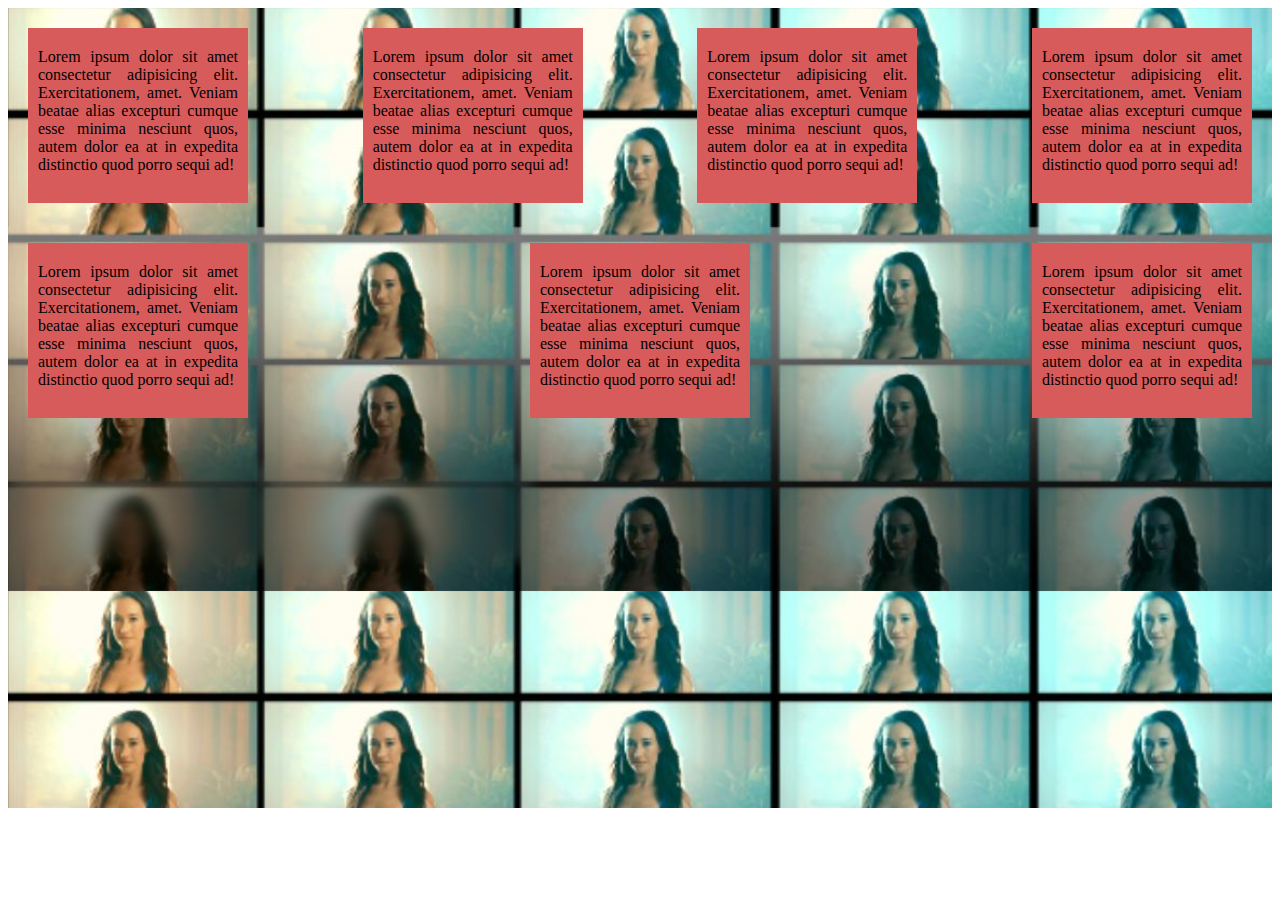
<file: Session4_CSS/CSS_intro/index.html>
<!DOCTYPE html>
<html lang="en">
<head>
    <meta charset="UTF-8">
    <meta name="viewport" content="width=device-width, initial-scale=1.0">
    <meta http-equiv="X-UA-Compatible" content="ie=edge">
    <title>CSS Intro</title>
    <link rel="stylesheet" href="index.css">
</head>
<body>
    <div id=root>
        <div class="d-flex">
            <!-- <div ><h1>HeadingLvl1</h1>
                <h1 id="second_title" class="text_italic">HEadInG</h1>
                <h2 class="text_italic">HeAdinG lEVel 2</h2> -->
            <!-- </div> -->
            <div class="bg_red w-50p h-2p p-2 m-2 text-justify ">
                Lorem ipsum dolor sit amet consectetur adipisicing elit. Exercitationem, amet. Veniam beatae alias excepturi cumque esse minima nesciunt quos, autem dolor ea at in expedita distinctio quod porro sequi ad!
            </div>
            <div class="bg_red w-50p h-2p p-2 m-2 text-justify ">
                    Lorem ipsum dolor sit amet consectetur adipisicing elit. Exercitationem, amet. Veniam beatae alias excepturi cumque esse minima nesciunt quos, autem dolor ea at in expedita distinctio quod porro sequi ad!
            </div>
            <div class="bg_red w-50p h-2p p-2 m-2 text-justify ">
                Lorem ipsum dolor sit amet consectetur adipisicing elit. Exercitationem, amet. Veniam beatae alias excepturi cumque esse minima nesciunt quos, autem dolor ea at in expedita distinctio quod porro sequi ad!
            </div> 
            <div class="bg_red w-50p h-2p p-2 m-2 text-justify">
                    Lorem ipsum dolor sit amet consectetur adipisicing elit. Exercitationem, amet. Veniam beatae alias excepturi cumque esse minima nesciunt quos, autem dolor ea at in expedita distinctio quod porro sequi ad!
            </div>
            <div class="bg_red w-50p h-2p p-2 m-2 text-justify">
                    Lorem ipsum dolor sit amet consectetur adipisicing elit. Exercitationem, amet. Veniam beatae alias excepturi cumque esse minima nesciunt quos, autem dolor ea at in expedita distinctio quod porro sequi ad!
            </div>
            <div class="bg_red w-50p h-2p p-2 m-2 text-justify">
                    Lorem ipsum dolor sit amet consectetur adipisicing elit. Exercitationem, amet. Veniam beatae alias excepturi cumque esse minima nesciunt quos, autem dolor ea at in expedita distinctio quod porro sequi ad!
            </div>
            <div class="bg_red w-50p h-2p p-2 m-2 text-justify">
                    Lorem ipsum dolor sit amet consectetur adipisicing elit. Exercitationem, amet. Veniam beatae alias excepturi cumque esse minima nesciunt quos, autem dolor ea at in expedita distinctio quod porro sequi ad!
            </div>
        </div>       
        <!-- <p class="background-buru d-inline">Lorem ipsum dolor sit amet consectetur adipisicing elit. Illum beatae natus dolorum fugiat asperiores nisi quibusdam, magnam iure inventore, autem reiciendis qui quia maxime quo molestias rem repudiandae nam? Nulla?</p>
        <p class="background-buru d-inline">Lorem ipsum dolor sit amet consectetur adipisicing elit. Incidunt necessitatibus sequi dolor enim ex corporis architecto, delectus, dolore eligendi maiores facere labore repudiandae consequatur quaerat unde ducimus optio iusto dolorum!</p>
        <p class="bg_red d-inline-block">Lorem ipsum dolor sit.</p>
        <img src="https://via.placeholder.com/710x341" alt="as" class="d-inline">
        <div class="w-500p h-400p bg_red p-2">
            <div class="background-buru w-25 h-75">âsgqwg</div>
        </div> -->
    </div>
    
</body>
</html>
</file>
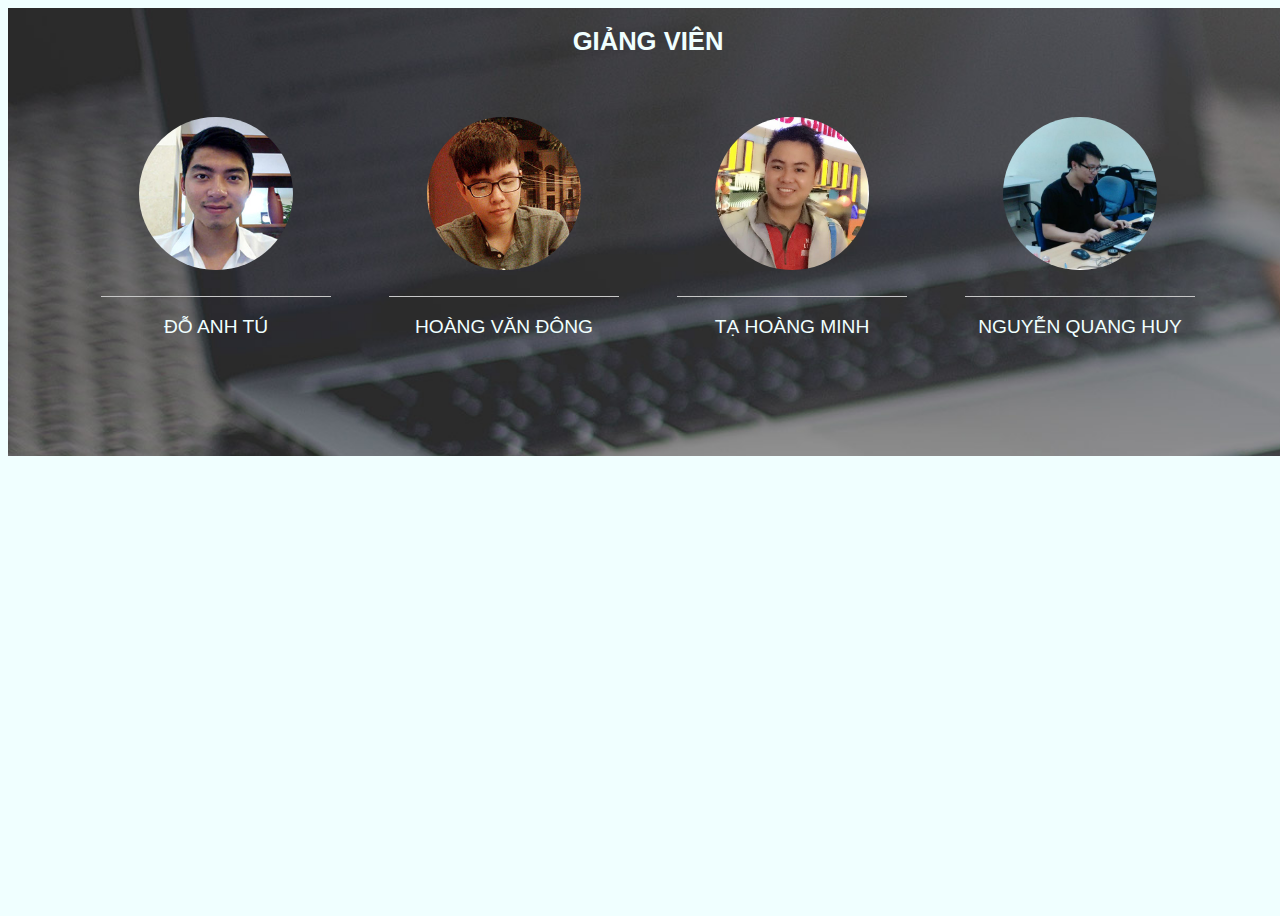
<file: Session4_CSS/Homeworks/Homework.html>
<!DOCTYPE html>
<html lang="en">
<head>
    <meta charset="UTF-8">
    <meta name="viewport" content="width=device-width, initial-scale=1.0">
    <meta http-equiv="X-UA-Compatible" content="ie=edge">
    <title>Document</title>
    <link rel="stylesheet" href="Homework.css">
</head>
<body>
    <div id="bigdiv">
        <h2>GIẢNG VIÊN</h2>
        <div id="smallerdiv">
            <div class=evensmallerdiv>
                <img src="doanhtu_1485066501589.jpg" alt="">
                <div class="line"></div>
                <h2 class=name>ĐỖ ANH TÚ</h2>
            </div>
            <div class=evensmallerdiv>
                <img src="12295455_505369616307097_1044571515723092257_n_1485066524353.jpg" alt="">     
                <div class="line"></div>
                <h2 class=name>HOÀNG VĂN ĐÔNG</h2>         
            </div>
            <div class=evensmallerdiv>
                <img src="MinhTaHoang_1485066540993.jpg" alt="">
                <div class="line"></div>
                <h2 class=name>TẠ HOÀNG MINH</h2>   
            </div>
            <div class=evensmallerdiv>
                <img src="quanghuy_1485066555926.jpg" alt="">
                <div class="line"></div>
                <h2 class=name>NGUYỄN QUANG HUY</h2>   
            </div>
        </div>
        
    </div>
</body>
</html>
</file>
<file: Session4_CSS/CSS_intro/index.css>
body {
    height: 100ch;
}
h1 {
    color: red;
}
#root{
    height : 100%;
    background-image:url(image3.jpg);
    background-size: contain;
    background-attachment: scroll 

}
/* Element - Hạng */
#second_title{
    background-color: aqua;
    color: hotpink
}
/* #ID - Đơn*/
.text_italic{
    font-style: italic
}
/* .Class - Đội*/
.bg_red{
    background-color: rgb(216, 91, 91)
}
.w-50p{
    width:200px; 
}
.h-2p{
    height: 125px
}
.p-2{
    padding: 20px 10px 30px 10px
}
/* Padding = Cái rìa màu chạy từ top theo kim đồng hồ*/
.mt-2{
    margin-top: 20px
}
.text-justify{
    text-align: justify
}
.d-inline{
    display: inline
}
.d-inline-block{
    display: inline-block
}
.background-buru{
    background-color: rgb(128, 127, 238)
}
.d-block{
    display: block;
}
.w-500p{
    width: 500px;

}
.h-400p{
    height: 400px;
}
.w-25{
    width: 25%
}
.h-75{
    height: 75%;
}
.d-flex{
    display: flex;
    flex-wrap:wrap;
    justify-content: space-between
}
.m-2{
    margin: 20px
}
.w-700p{
    width: 700px;
}

/* Margin = Rìa trắng */
</file>
<file: Session4_CSS/Homeworks/Homework.css>
body{
    height:100vh;
    background-color: azure

}
#bigdiv{
    background-image: url(Background.jpg);
    height:35vw;
    width: 100vw;
    background-size: cover;
    background-attachment: fixed;
    background-repeat: no-repeat;
    background-color: red;
    display: flex;
    flex-wrap: wrap;
    justify-content: center

}
h2{
    color: azure;
    font-family: "Arial",sans-serif;
    font-weight: 600;
    position: relative;
    height:1em;
    width: 80vw;
    font-size: 2vw;
    margin-top: 1.5vw;
    margin-bottom: 2.5vw;
    text-align: center
}
#smallerdiv{
    width:90%;
    height:28vw;
    
    display:flex;
    justify-content: center
}
.evensmallerdiv{
    display:flex;
    flex-wrap: wrap;
    justify-content:center;
    width: 25%;
    
    padding-top: 2vw;
    align-content: flex-start
}
img{
    width:12vw;
    height:12vw;
    border-radius: 50%;
    
    
}
.line{
    background-color: rgb(199, 199, 199);
    height: 1px;
    width: 18vw;
    margin-top: 2vw
}
.name{
    font-size: 1.5vw;
    font-weight: 500
}
</file>
